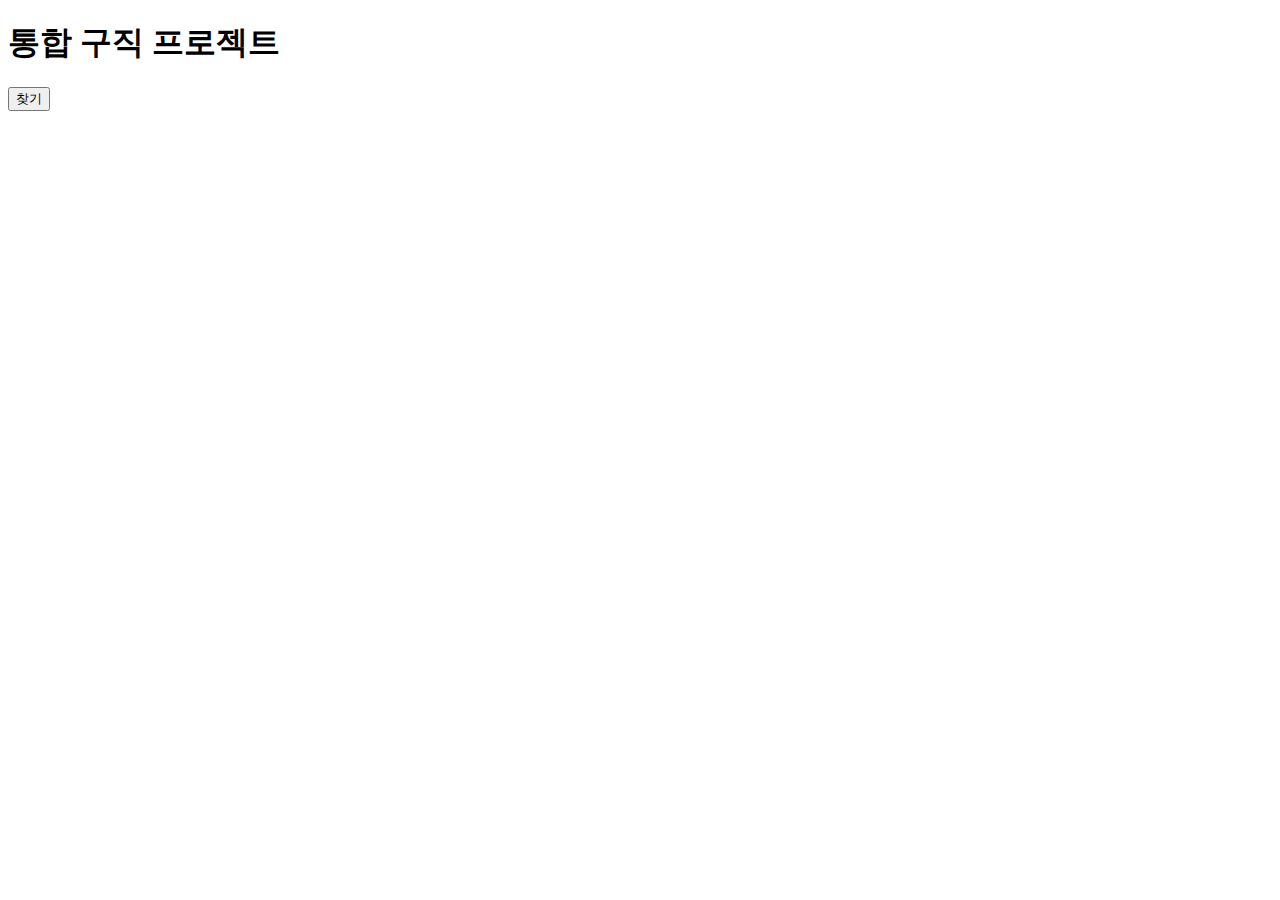
<file: src/main/resources/templates/index.html>
<!DOCTYPE html>
<html lang="en" xmlns:th="http://www.thymeleaf.org">
<head>
    <div th:replace="fragment/head.html :: fragment-head"></div>
    <title>Job-Finder</title>
</head>
<body>
    <div th:replace="fragment/header.html :: fragment-header"></div>

    <div class="container">
        <div class="py-5 text-center">
            <h1>통합 구직 프로젝트</h1>
        </div>
        <div class="row justify-content-center">
            <button th:onclick="|location.href='@{/job-find}'|" class="btn btn-primary btn-lg">찾기</button>
        </div>
    </div>
</body>
</html>
</file>
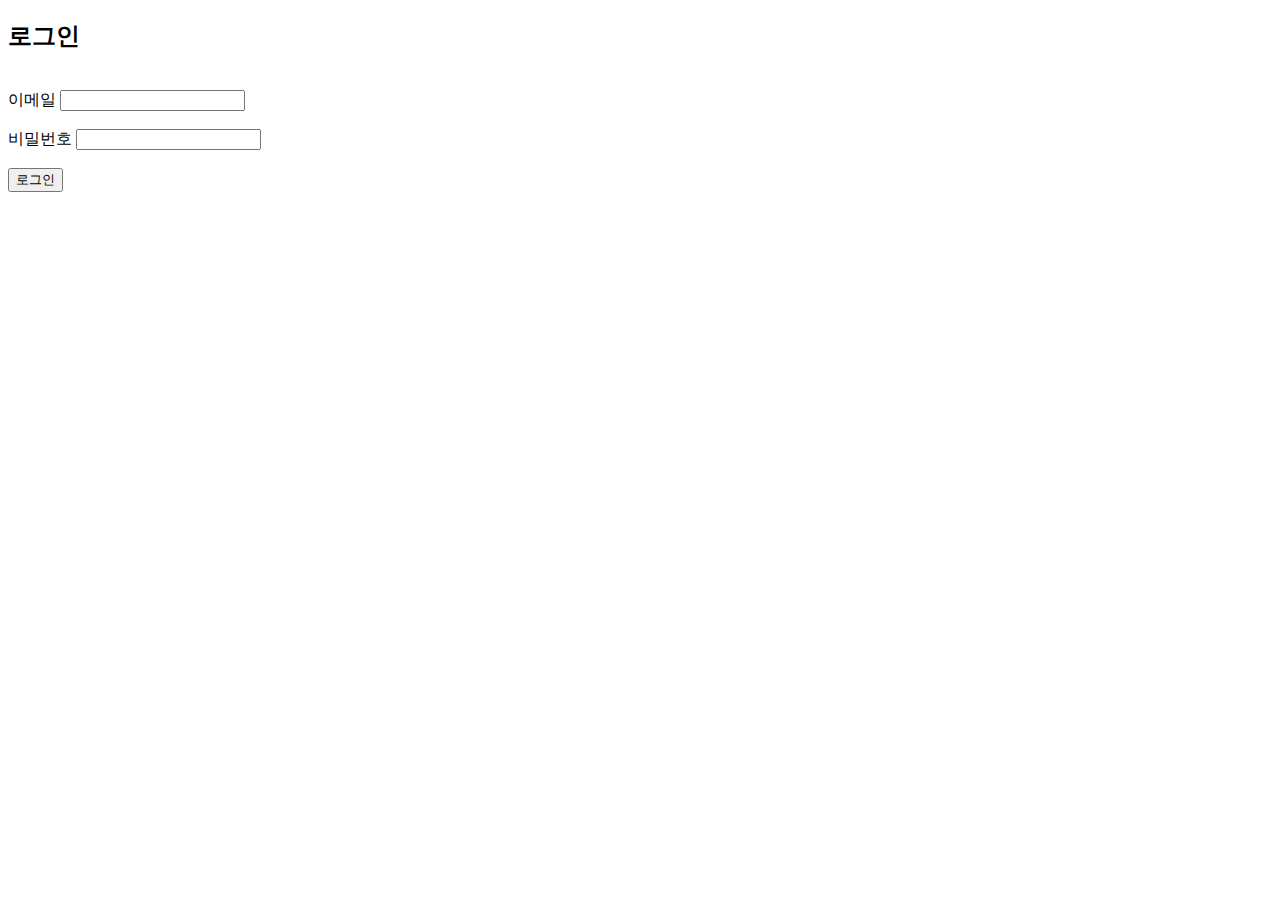
<file: src/main/resources/templates/login.html>
<!DOCTYPE html>
<html lang="en" xmlns:th="http://www.thymeleaf.org">
<head>
    <div th:replace="fragment/head.html :: fragment-head"></div>
    <link th:href="@{/css/formError.css}" rel="stylesheet" type="text/css">
    <title>Job-Finder</title>
</head>
<body>
<div th:replace="fragment/header.html :: fragment-header"></div>

<div class="container" style="max-width: 800px">

    <div class="py-5 text-center">
        <h2>로그인</h2>
    </div>

    <form action="" th:action th:object="${loginFormDto}" method="post">

        <div class="row">
            <div class="field-error" th:if="${loginFailed != null}" th:text="${loginFailed}"></div>
        </div>
        <br>

        <div class="row">
            <label for="email">이메일</label>
            <input type="email" id="email" th:field="*{email}" class="form-control" th:errorclass="field-error">
        </div>
        <br>
        <div class="row">
            <label for="password">비밀번호</label>
            <input type="password" id="password" th:field="*{password}" class="form-control" th:errorclass="field-error">
        </div>
        <br>
        <div class="row">
            <button type="submit" class="w-50 btn btn-primary btn-lg">로그인</button>
        </div>
    </form>
</div>
</body>
</html>
</file>
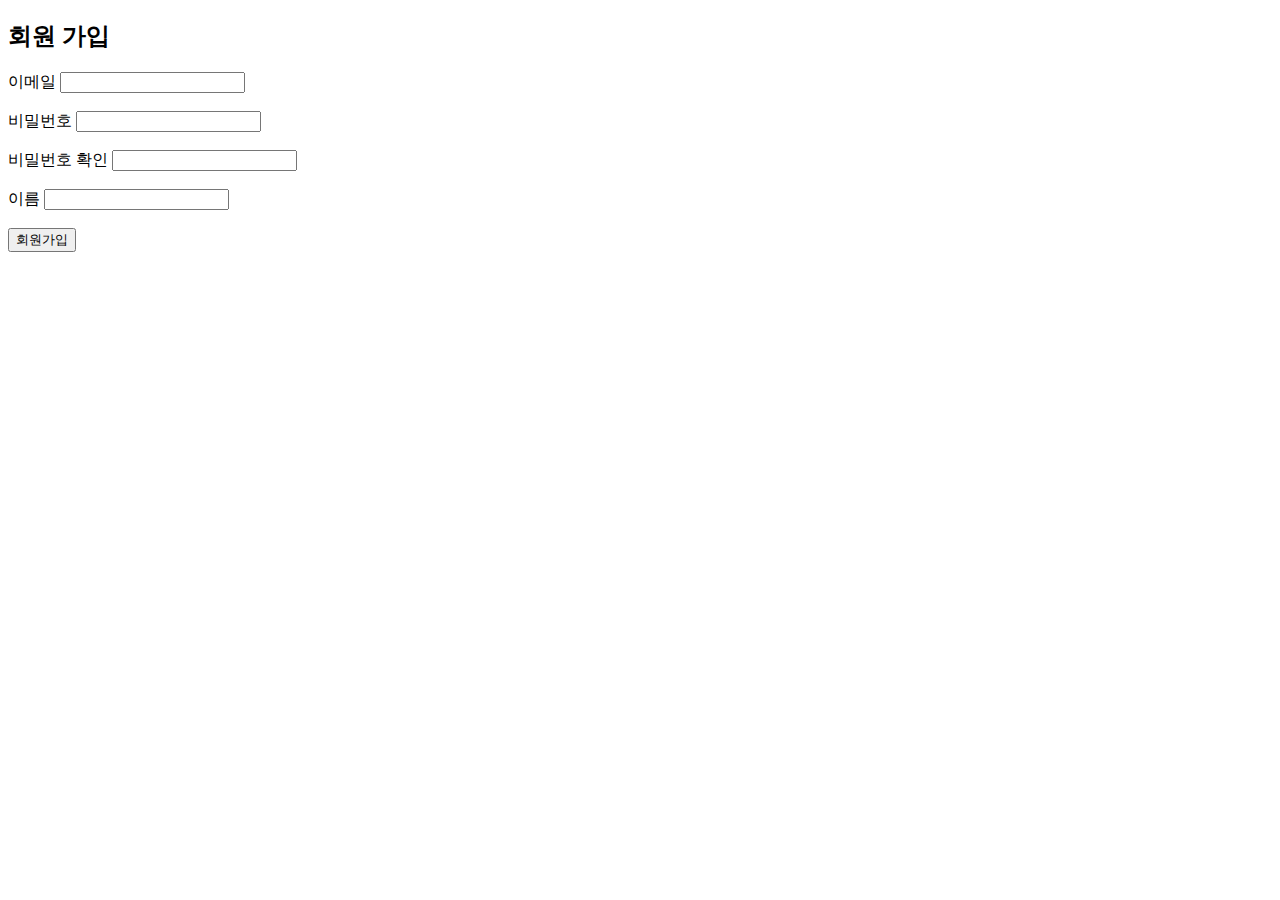
<file: src/main/resources/templates/sign-up.html>
<!DOCTYPE html>
<html lang="en" xmlns:th="http://www.thymeleaf.org">
<head>
    <div th:replace="fragment/head.html :: fragment-head"></div>
    <link th:href="@{/css/formError.css}" rel="stylesheet" type="text/css">
    <title>Job-Finder</title>
</head>
<body>
<div class="container" style="max-width: 800px">
    <div th:replace="fragment/header.html :: fragment-header"></div>

    <div class="py-5 text-center">
        <h2>회원 가입</h2>
    </div>

    <form action="" th:object="${signUpFormDto}" method="post">
        <div class="row">
            <label for="email">이메일</label>
            <input type="email" id="email" th:field="*{email}" class="form-control" th:errorclass="field-error">
            <div class="field-error" th:if="${#fields.hasErrors('email')}" th:text="${#fields.errors('email').get(0)}"></div>
            <div class="field-error" th:if="${emailError != null}" th:text="${emailError}"></div>
        </div>
        <br>
        <div class="row">
            <label for="password">비밀번호</label>
            <input type="password" id="password" th:field="*{password}" class="form-control" th:errorclass="field-error">
            <div class="field-error" th:if="${#fields.hasErrors('password')}" th:text="${#fields.errors('password').get(0)}"></div>
        </div>
        <br>
        <div class="row">
            <label for="password-confirm">비밀번호 확인</label>
            <input type="password" id="password-confirm" th:field="*{passwordConfirm}" class="form-control" th:errorclass="field-error">
            <div class="field-error" th:if="${#fields.hasErrors('passwordConfirm')}" th:text="${#fields.errors('passwordConfirm').get(0)}"></div>
            <div class="field-error" th:if="${passwordError != null}" th:text="${passwordError}"></div>
        </div>
        <br>
        <div class="row">
            <label for="name">이름</label>
            <input type="text" id="name" th:field="*{name}" class="form-control" th:errorclass="field-error">
            <div class="field-error" th:if="${#fields.hasErrors('name')}" th:text="${#fields.errors('name').get(0)}"></div>
        </div>
        <br>
        <div class="row">
            <button type="submit" class="w-50 btn btn-primary btn-lg">회원가입</button>
        </div>
    </form>
</div>
</body>
</html>
</file>
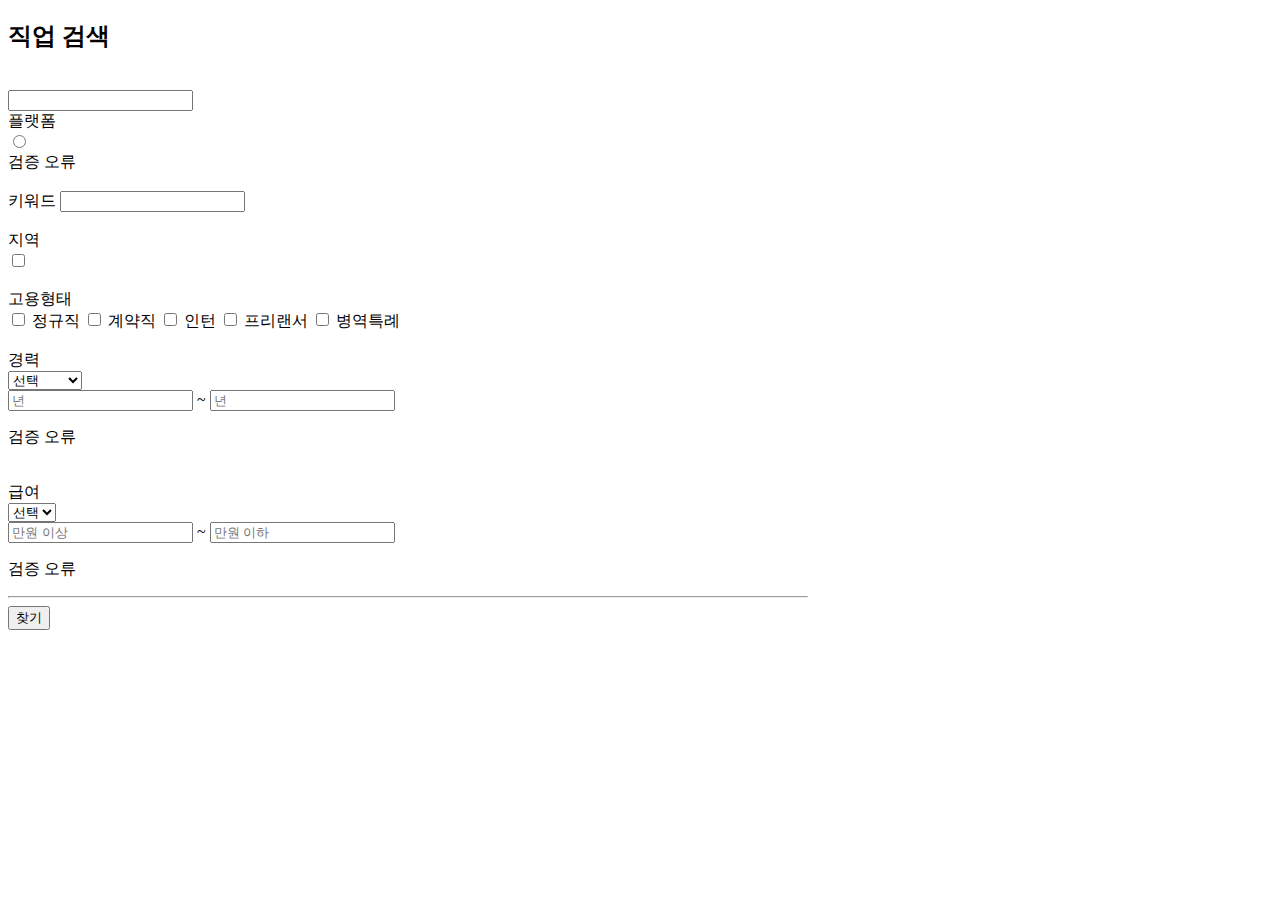
<file: src/main/resources/templates/job-find/form.html>
<!DOCTYPE html>
<html lang="en" xmlns:th="http://www.thymeleaf.org">
<head>
    <div th:replace="fragment/head.html :: fragment-head"></div>
    <link th:href="@{/css/formError.css}" rel="stylesheet" type="text/css">
</head>
<body>
<div th:replace="fragment/header.html :: fragment-header"></div>
<div class="container" style="max-width: 800px">

    <div class="py-5 text-center">
        <h2>직업 검색</h2>
    </div>
    <br>
    <form th:action="job-find" th:object="${searchFormDto}" method="post">
        <input th:type="hidden" name="currentPage" th:value="${1}">
        <div class="row">플랫폼</div>
        <div class="row">
            <div th:each="entry : ${platformMap}" class="form-check">
                <input type="radio" th:field="*{platform}" th:value="${entry.value}">
                <label class="form-check-label" th:for="${#ids.prev('platform')}" th:text="${entry.key}  "></label>
                <div class="field-error" th:errors="*{platform}">
                    검증 오류
                </div>
            </div>
        </div>
        <br>
        <div class="row">
            <label for="search-text" class="text-center">키워드</label>
            <input type="text" th:field="*{searchText}" id="search-text" class="form-control">
        </div>
        <br>
        <div class="row">지역</div>
        <div class="row">
            <div th:each="loc : ${locationMap}" class="form-check">
                <input type="checkbox" th:field="*{location}" th:value="${loc.value}">
                <label th:for="${#ids.prev('location')}" th:text="${loc.key}  "></label>
            </div>
        </div>
        <br>
        <div class="text-center row">고용형태</div>
        <div class="row">
            <span><label><input type="checkbox" th:field="*{jobType}" value="FULL_TIME"> 정규직  </label></span>
            <span><label><input type="checkbox" th:field="*{jobType}" value="TEMPORARY"> 계약직  </label></span>
            <span><label><input type="checkbox" th:field="*{jobType}" value="INTERN"> 인턴  </label></span>
            <span><label><input type="checkbox" th:field="*{jobType}" value="FREELANCER"> 프리랜서  </label></span>
            <span><label><input type="checkbox" th:field="*{jobType}" value="MILITARY"> 병역특례  </label></span>
        </div>
        <br>
        <div class="row">경력</div>
        <div class="row">
            <select id="career-type" th:field="*{careerType}" class="form-select">
                <option value="">선택</option>
                <option value="JUNIOR">신입</option>
                <option value="SENIOR">경력</option>
                <option value="ANY"> 경력무관</option>
            </select>
        </div>
        <div class="row">
            <input id="career-min" type="text" th:field="*{careerMin}" class="form-control col-sm-2" placeholder="년"> ~
            <input id="career-max" type="text" th:field="*{careerMax}" class="form-control col-sm-2" placeholder="년">
        </div>
        <p class="field-error" th:if="${#fields.hasErrors('careerMin')} or ${#fields.hasErrors('careerMax')}"
        th:text="${#fields.hasErrors('careerMin')} ? ${#fields.errors('careerMin').get(0)} : ${#fields.errors('careerMax').get(0)}">
            검증 오류
        </p>
        <br>
        <div class="row">급여</div>
        <div class="row">
            <select id="pay-type" th:field="*{payType}" class="form-select">
                <option value="">선택</option>
                <option value='ANNUAL'>연봉</option>
                <option value='MONTH'>월급</option>
                <option value='WEEK'>주급</option>
            </select>
        </div>
        <div class="row">
            <input id="pay-min" type="text" th:field="*{payMin}" class="form-control col-sm-2" placeholder="만원 이상"> ~
            <input id="pay-max" type="text" th:field="*{payMax}" class="form-control col-sm-2" placeholder="만원 이하">
        </div>
        <p class="field-error" th:if="${#fields.hasErrors('payMin')} or ${#fields.hasErrors('payMax')}"
           th:text="${#fields.hasErrors('payMin')} ? ${#fields.errors('payMin').get(0)} : ${#fields.errors('payMax').get(0)}">
            검증 오류
        </p>
        <hr class="my-4">
        <div class="row">
            <button type="submit" class="w-50 btn btn-primary btn-lg">찾기</button>
        </div>
    </form>
</div>
</body>
</html>
</file>
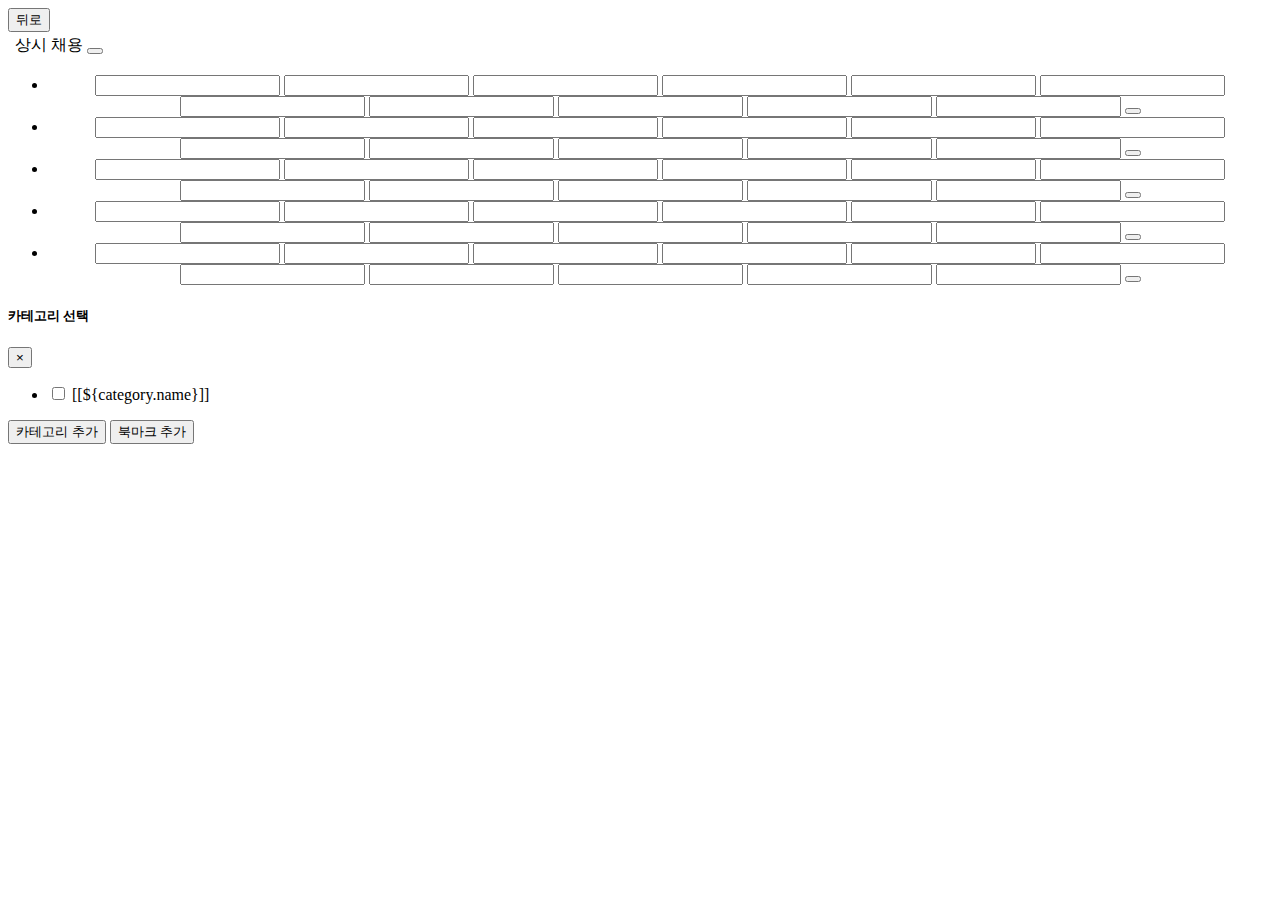
<file: src/main/resources/templates/job-find/recruits.html>
<!DOCTYPE html>
<html lang="en" xmlns:th="http://www.thymeleaf.org">
<head>
    <div th:replace="fragment/head.html :: fragment-head"></div>
    <link th:href="@{/css/modal.css}" rel="stylesheet" type="text/css">
</head>
<body>
<div th:replace="fragment/header.html :: fragment-header"></div>
<div class="container">
    <div>
        <button th:onclick="|location.href='@{/job-find}'|" class="btn-primary">뒤로</button>
    </div>

    <table class="table">
        <tr th:each="recruit, idx: ${recruitDtoList}">
            <td>
                <div th:text="${recruit.corp}"></div>
                <div th:text="${recruit.platform}"></div>
            </td>
            <td>
                <div>
                    <a th:href="${recruit.url}" th:text="${recruit.title}" target="_blank"></a>
                    <div>
                        <span th:text="'| ' + ${recruit.location} + ' | '"></span>
                        <span th:text="${recruit.jobType} + ' | '"></span>
                        <span th:text="${recruit.career} + ' | '"></span>
                        <span th:if="${recruit.isAlwaysRecruiting}">상시 채용</span>
                        <span th:unless="${recruit.isAlwaysRecruiting}" th:text="'~' + ${recruit.getDueDate.getMonthValue} + '/' + ${recruit.getDueDate.getDayOfMonth}"></span>
                    </div>
                </div>
                <div th:text="${recruit.techStack}"></div>
            </td>
            <td>
                <button class="btn btn-secondary" th:onclick="popOpen([[${idx.index}]])" th:text="'+'"></button>
            </td>
        </tr>
    </table>
    <nav style="text-align: center;">
        <ul class="pagination" th:object="${searchFormDto}"
            th:with="lastPage=(${startPage + 9 < totalPage ? startPage + 9 : totalPage})">
            <li class="page-item" th:style="${searchFormDto.currentPage == 1} ? 'display : none'">
                <form th:action="job-find" method="post">
                    <input th:type="hidden" name="currentPage"  th:value="1">
                    <input th:type="hidden" th:field="*{platform}"/>
                    <input th:type="hidden" th:field="*{searchText}"/>
                    <input th:type="hidden" th:field="*{location}"/>
                    <input th:type="hidden" th:field="*{jobType}"/>
                    <input th:type="hidden" th:field="*{payType}"/>
                    <input th:type="hidden" th:field="*{payMin}"/>
                    <input th:type="hidden" th:field="*{payMax}"/>
                    <input th:type="hidden" th:field="*{careerType}"/>
                    <input th:type="hidden" th:field="*{careerMin}"/>
                    <input th:type="hidden" th:field="*{careerMax}"/>
                    <button type="submit" th:text="First" class="btn"></button>
                </form>
            </li>
            <li class="page-item" th:style="${searchFormDto.currentPage == 1} ? 'display : none'">
                <form th:action="job-find" th:object="${searchFormDto}" method="post">
                    <input th:type="hidden" name="currentPage"
                           th:value="${searchFormDto.currentPage} - 1 > 0 ? ${searchFormDto.currentPage} - 1 : 1">
                    <input th:type="hidden" th:field="*{platform}"/>
                    <input th:type="hidden" th:field="*{searchText}"/>
                    <input th:type="hidden" th:field="*{location}"/>
                    <input th:type="hidden" th:field="*{jobType}"/>
                    <input th:type="hidden" th:field="*{payType}"/>
                    <input th:type="hidden" th:field="*{payMin}"/>
                    <input th:type="hidden" th:field="*{payMax}"/>
                    <input th:type="hidden" th:field="*{careerType}"/>
                    <input th:type="hidden" th:field="*{careerMin}"/>
                    <input th:type="hidden" th:field="*{careerMax}"/>
                    <button type="submit" th:text="Prev" th:classappend="${searchFormDto.currentPage == 1} ? 'disabled-btn'" class="btn"></button>
                </form>
            </li>

            <li th:each="page: ${#numbers.sequence(startPage, lastPage)}" class="page-item">
                <form th:action="job-find" th:object="${searchFormDto}" method="post">
                    <input th:type="hidden" name="currentPage" th:value="${page}">
                    <input th:type="hidden" th:field="*{platform}"/>
                    <input th:type="hidden" th:field="*{searchText}"/>
                    <input th:type="hidden" th:field="*{location}"/>
                    <input th:type="hidden" th:field="*{jobType}"/>
                    <input th:type="hidden" th:field="*{payType}"/>
                    <input th:type="hidden" th:field="*{payMin}"/>
                    <input th:type="hidden" th:field="*{payMax}"/>
                    <input th:type="hidden" th:field="*{careerType}"/>
                    <input th:type="hidden" th:field="*{careerMin}"/>
                    <input th:type="hidden" th:field="*{careerMax}"/>
                    <button type="submit" th:text="${page}" th:classappend="${page == searchFormDto.currentPage} ? 'btn-primary'" class="btn"></button>
                </form>
            </li>

            <li class="page-item" th:style="${searchFormDto.currentPage == totalPage} ? 'display : none'">
                <form th:action="job-find" th:object="${searchFormDto}" method="post">
                    <input th:type="hidden" name="currentPage" th:value="${searchFormDto.currentPage} + 1">
                    <input th:type="hidden" th:field="*{platform}"/>
                    <input th:type="hidden" th:field="*{searchText}"/>
                    <input th:type="hidden" th:field="*{location}"/>
                    <input th:type="hidden" th:field="*{jobType}"/>
                    <input th:type="hidden" th:field="*{payType}"/>
                    <input th:type="hidden" th:field="*{payMin}"/>
                    <input th:type="hidden" th:field="*{payMax}"/>
                    <input th:type="hidden" th:field="*{careerType}"/>
                    <input th:type="hidden" th:field="*{careerMin}"/>
                    <input th:type="hidden" th:field="*{careerMax}"/>
                    <button type="submit" th:text="Next" class="btn"></button>
                </form>
            </li>
            <li th:class="page-item" th:style="${searchFormDto.currentPage == totalPage} ? 'display : none'">
                <form th:action="job-find" th:object="${searchFormDto}" method="post">
                    <input th:type="hidden" name="currentPage" th:value="${totalPage}">
                    <input th:type="hidden" th:field="*{platform}"/>
                    <input th:type="hidden" th:field="*{searchText}"/>
                    <input th:type="hidden" th:field="*{location}"/>
                    <input th:type="hidden" th:field="*{jobType}"/>
                    <input th:type="hidden" th:field="*{payType}"/>
                    <input th:type="hidden" th:field="*{payMin}"/>
                    <input th:type="hidden" th:field="*{payMax}"/>
                    <input th:type="hidden" th:field="*{careerType}"/>
                    <input th:type="hidden" th:field="*{careerMin}"/>
                    <input th:type="hidden" th:field="*{careerMax}"/>
                    <button type="submit" th:text="Last" class="btn"></button>
                </form>
            </li>
        </ul>
    </nav>
</div>


<!-- Modal -->
<div class="modal fade" id="bookmark-modal" tabindex="-1" role="dialog" aria-labelledby="categoryModal" aria-hidden="true">
    <div class="modal-dialog" role="document">
        <div class="modal-content">
            <div class="modal-header">
                <h5 class="modal-title" id="categoryModal">카테고리 선택</h5>
                <button type="button" class="close" data-dismiss="modal" aria-label="Close">
                    <span aria-hidden="true">&times;</span>
                </button>
            </div>
            <div class="modal-body">
                <div id="categoryList" th:fragment="categoryList">
                    <ul>
                        <li th:each="category : ${categoryList}" class="bookmark-list">
                            <input type="checkbox" class="bookmark-input">
                            <label class="bookmark-label">
                                [[${category.name}]]
                            </label>
                        </li>
                    </ul>
                </div>
            </div>
            <div class="modal-footer" id="bookmark-footer">
                <button type="button" id="add-category-button" class="btn btn-primary" onclick="addCategory()">카테고리 추가</button>
                <button type="button" id="bookmark-button" class="btn btn-primary" onclick="bookmarkRecruit()">북마크 추가</button>
            </div>
        </div>
    </div>
</div>
<script type="text/javascript" th:src="@{/js/bookmark.js}"></script>
<script type="text/javascript" th:inline="javascript">
    var isUserExists = [[ ${user != null} ]]
    var recruitDtoList = [[ ${recruitDtoList} ]]
</script>
</body>
</html>
</file>
